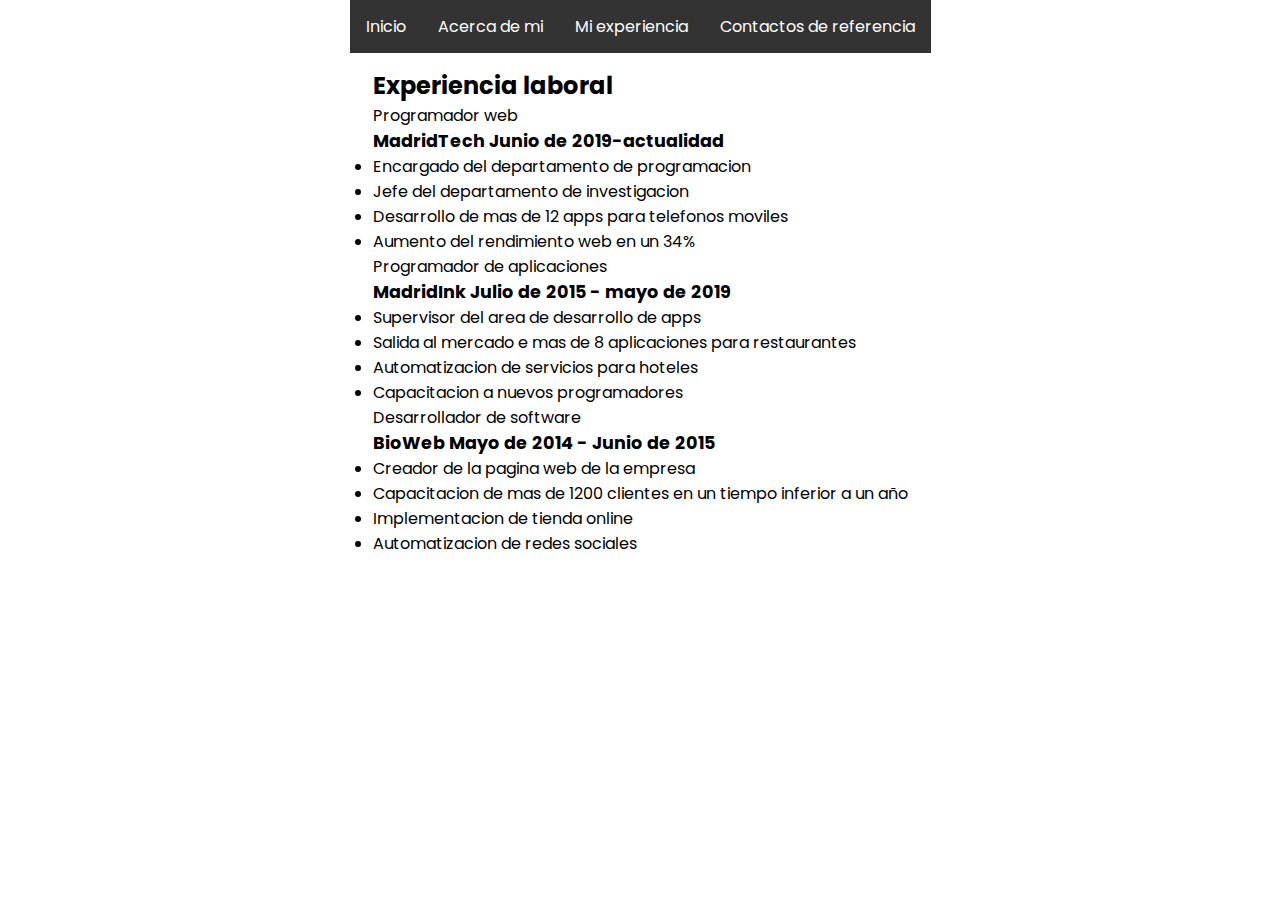
<file: pages/experiencia.html>
<!DOCTYPE html>
<html lang="en">
  <head>
    <meta charset="UTF-8" />
    <meta http-equiv="X-UA-Compatible" content="IE=edge" />
    <meta name="viewport" content="width=device-width, initial-scale=1.0" />
    <title>Experiencia</title>
    <script defer src="../index.js"></script>
    <link rel="stylesheet" href="../index.css" />
  </head>
  <body>
    <!-- Codigo reutilizado -->
    <nav>
      <ul>
        <li><a href="../index.html">Inicio</a></li>
        <li><a href="/pages/acerca.html">Acerca de mi</a></li>
        <li><a href="/pages/experiencia.html">Mi experiencia</a></li>
        <li><a href="/pages/referencia.html">Contactos de referencia</a></li>
      </ul>
    </nav>
    <div>
      <h2>
        <i class="fa-solid fa-briefcase"></i>
        Experiencia laboral
      </h2>
      <ul>
        <p>Programador web</p>
        <span>MadridTech</span>
        <span>Junio de 2019-actualidad</span>
        <li>Encargado del departamento de programacion</li>
        <li>Jefe del departamento de investigacion</li>
        <li>Desarrollo de mas de 12 apps para telefonos moviles</li>
        <li>Aumento del rendimiento web en un 34%</li>
      </ul>

      <ul>
        <p>Programador de aplicaciones</p>
        <span>MadridInk</span>
        <span>Julio de 2015 - mayo de 2019</span>
        <li>Supervisor del area de desarrollo de apps</li>
        <li>Salida al mercado e mas de 8 aplicaciones para restaurantes</li>
        <li>Automatizacion de servicios para hoteles</li>
        <li>Capacitacion a nuevos programadores</li>
      </ul>

      <ul>
        <p>Desarrollador de software</p>
        <span>BioWeb</span>
        <span>Mayo de 2014 - Junio de 2015</span>
        <li>Creador de la pagina web de la empresa</li>
        <li>
          Capacitacion de mas de 1200 clientes en un tiempo inferior a un año
        </li>
        <li>Implementacion de tienda online</li>
        <li>Automatizacion de redes sociales</li>
      </ul>
    </div>
  </body>
</html>
</file>
<file: index.css>
@import url('https://fonts.googleapis.com/css2?family=Poppins&display=swap');

*{
  padding: 0;
  margin: 0;
  box-sizing: border-box;
}

body{
  display: flex;
  flex-direction: column;
  justify-content: center;
  align-items: center;
  font-family: 'Poppins', sans-serif;
}

nav {
  background-color: #333;
  overflow: hidden;
  margin-bottom: 15px;
}

nav ul {
  list-style-type: none;
  margin: 0;
  padding: 0;
}

nav li {
  float: left;
}

nav li a {
  display: block;
  color: white;
  text-align: center;
  padding: 14px 16px;
  text-decoration: none;
}

nav li a:hover {
  background-color: #ddd;
  color: black;
}

.informacion{
    background-color: #f1f1f1;
    padding: 50px;
    margin-top: 20px;
    margin-bottom: 20px;
    border-radius: 5px;
    border: 1px solid #ccc;
    width: 90vw;
    display: flex;
    flex-wrap: wrap;
    gap: 30px;
}

.detalles{
    display: flex;
    justify-content: center;
    align-items: center;
    gap: 20px;
    flex-wrap: wrap;
    background-color: aquamarine;
    padding: 1rem;
    width: 100%;
  }

#foto{
    width: 200px;
    border-radius: 50%;
    cursor: pointer;
    padding: 10px;
}

#foto:hover{
    transition: 0.5s ease-in-out;
    transform: scale(1.1);
}

span{
    font-weight: bold;
    font-size: 1.1rem;
}

button{
    background-color: #4CAF50;
    border: none;
    color: white;
    padding: 15px 32px;
    text-align: center;
    text-decoration: none;
    display: inline-block;
    font-size: 16px;
    margin: 4px 2px;
    cursor: pointer;
    border-radius: 5px;
    width: 100%;
}

li:hover{
  transition: 0.5s ease;
    transform: scale(1.1);
}
</file>
